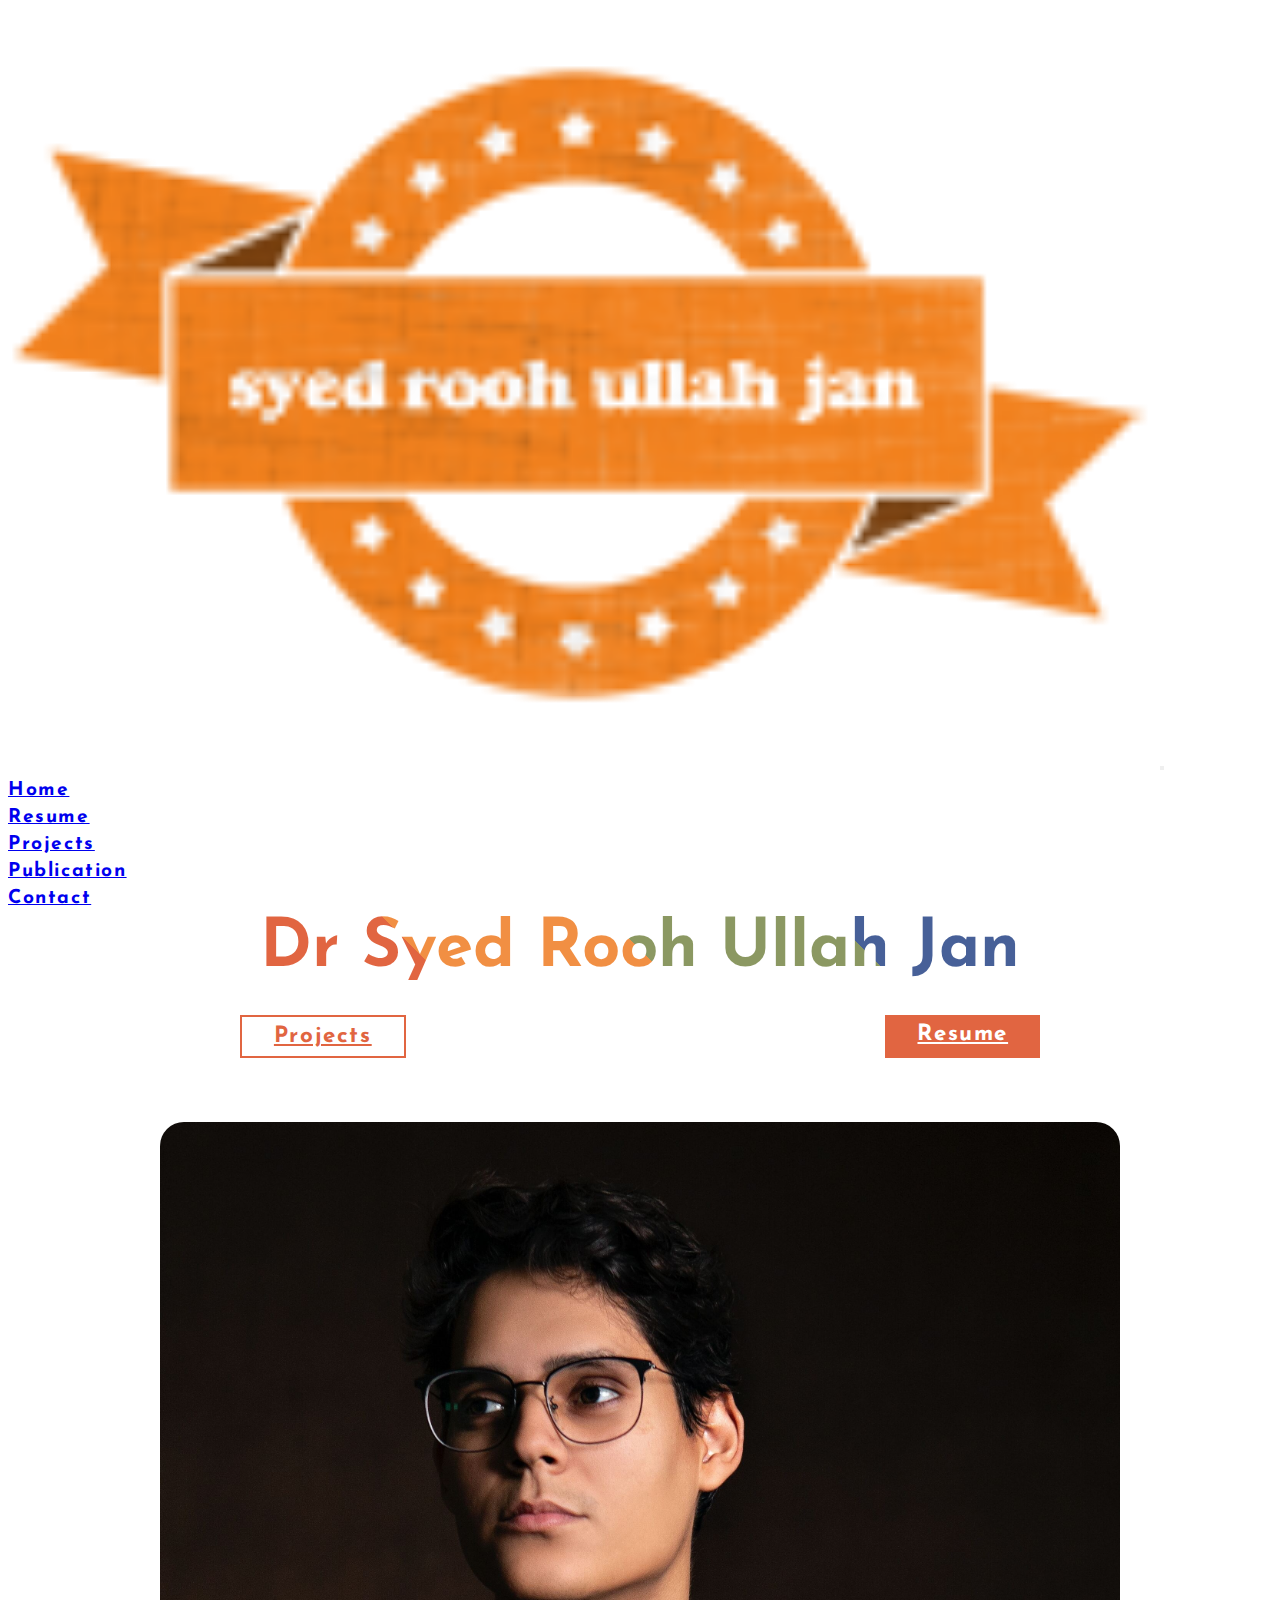
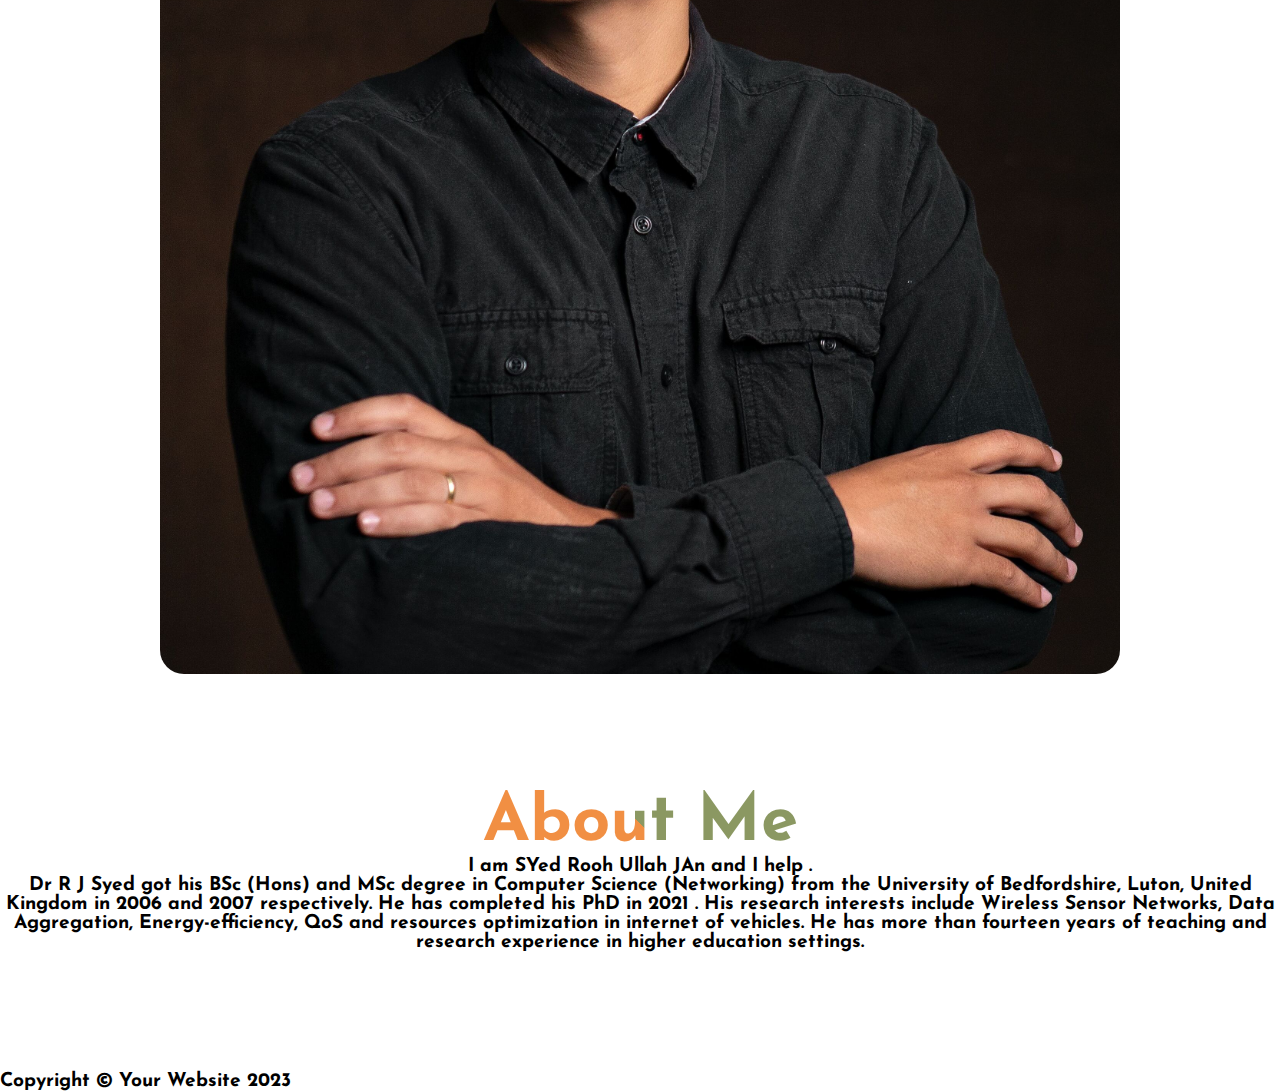
<file: index.html>
<!doctype html>
<html lang="en">

<head>
  <meta charset="utf-8">
  <meta name="viewport" content="width=device-width, initial-scale=1">
  <title>Syed Rooh Ullah Jan</title>
  <link rel="stylesheet" href="./Css/Style.css">

  <!-- icons -->
  <link rel="stylesheet" href="https://cdnjs.cloudflare.com/ajax/libs/font-awesome/6.1.1/css/all.min.css"
    integrity="sha512-KfkfwYDsLkIlwQp6LFnl8zNdLGxu9YAA1QvwINks4PhcElQSvqcyVLLD9aMhXd13uQjoXtEKNosOWaZqXgel0g=="
    crossorigin="anonymous" referrerpolicy="no-referrer" />

  <link href="https://cdn.jsdelivr.net/npm/bootstrap@5.3.0-alpha3/dist/css/bootstrap.min.css" rel="stylesheet"
    integrity="sha384-KK94CHFLLe+nY2dmCWGMq91rCGa5gtU4mk92HdvYe+M/SXH301p5ILy+dN9+nJOZ" crossorigin="anonymous">

<!-- animation -->
  <link rel="stylesheet" href="https://cdnjs.cloudflare.com/ajax/libs/animate.css/4.1.1/animate.min.css" />

</head>

<body>

  <!-- navbar  -->

  <nav class="navbar navbar-expand-lg navbar_css ">
    <div class="container">
      <a class="navbar-brand" href="./index.html"> <img src="./images/logo.png" class="img-fluid brand_css" alt=""></a>
      <button class="navbar-toggler" type="button" data-bs-toggle="collapse" data-bs-target="#navbarSupportedContent"
        aria-controls="navbarSupportedContent" aria-expanded="false" aria-label="Toggle navigation">
        <span class="navbar-toggler-icon"></span>
      </button>
      <div class="collapse navbar-collapse" id="navbarSupportedContent">
        <ul class="navbar-nav ms-auto mb-2 mb-lg-0">
          <li class="nav-item nav_item_css">
            <a class="nav-link active" aria-current="page" href="./index.html">Home</a>
          </li>
          <li class="nav-item nav_item_css">
            <a class="nav-link active" aria-current="page" href="./resume.html">Resume</a>
          </li>
          <li class="nav-item nav_item_css">
            <a class="nav-link active" aria-current="page" href="./Projects.html">Projects</a>
          </li>
          <li class="nav-item nav_item_css">
            <a class="nav-link active" aria-current="page" href="./Publication.html">Publication</a>
          </li>
          <li class="nav-item nav_item_css">
            <a class="nav-link active" aria-current="page" href="./Contact.html">Contact</a>
          </li>

        </ul>

      </div>
    </div>
  </nav>


  <!-- main_body -->


  <div class="container my-5">

    <div class="col-sm-12  col-12 py-5">
      <h1 class="heading_one  animate__animated animate__fadeInRight">
        Dr Syed Rooh Ullah Jan
      </h1>
    </div>

    <div class=" col-sm-12 my-5 buttons_home">
      <a href="./Projects.html" class="btn project_btn"> Projects</a>
      <a href="./resume.html" class="btn resume_btn"> Resume</a>
    </div>

    <div class="col-md-6 col-10 image_home mx-auto">
      <img src="./images/roohullah.jpg" class="image_css img-fluid animate__animated animate__fadeInRight" alt="">
    </div>

  </div>

  <!-- about_section -->

  <div class="container-fluid about_section bg-light">
    <h1 class="heading_one">
      About Me
    </h1>

    <p class="paragraph mb-3">
      I am SYed Rooh Ullah JAn and I help .
    </p>

    <p class="paragraph col-sm-10 mx-auto mb-3">
      Dr R J Syed got his BSc (Hons) and MSc degree in Computer Science (Networking) from the University of Bedfordshire, Luton, 
      United Kingdom in 2006 and 2007 respectively. He has completed his  PhD in 2021 . His research interests include Wireless Sensor Networks,
       Data Aggregation, Energy-efficiency, QoS and resources optimization in internet of vehicles. 
       He has more than fourteen years of teaching and research experience in higher education settings. 
    </p>

    <div class="col-sm-6 col-11 mx-auto social_icons_css">
      <a href="https://scholar.google.com/citations?user=PAAcvNoAAAAJ&hl=en" target="_blank" class="social_link"> <i class="fa-brands fa-google"></i> </a>
      <a href="https://www.linkedin.com/in/dr-syed-jan-2b8283136" target="_blank" class="social_link"> <i
          class="fa-brands fa-linkedin"></i> </a>
      <a href="" class="social_link" target="_blank"> <i class="fa-brands fa-facebook"></i> </a>
      <!-- <a href="" class="social_link"> <i class="fa-brands fa-twitter"></i> </a> -->
      <a href="" class="social_link"> <i class="fa-brands fa-instagram"></i> </a>

    </div>

  </div>










  <!-- footer  -->


  <div class="container-fluid footer_section py-3">
    <div class="container text-center">
      <p class="paragraph mt-4">
        Copyright © Your Website 2023
      </p>
    </div>
  </div>




  <script src="https://cdn.jsdelivr.net/npm/bootstrap@5.3.0-alpha3/dist/js/bootstrap.bundle.min.js"
    integrity="sha384-ENjdO4Dr2bkBIFxQpeoTz1HIcje39Wm4jDKdf19U8gI4ddQ3GYNS7NTKfAdVQSZe"
    crossorigin="anonymous"></script>
</body>

</html>
</file>
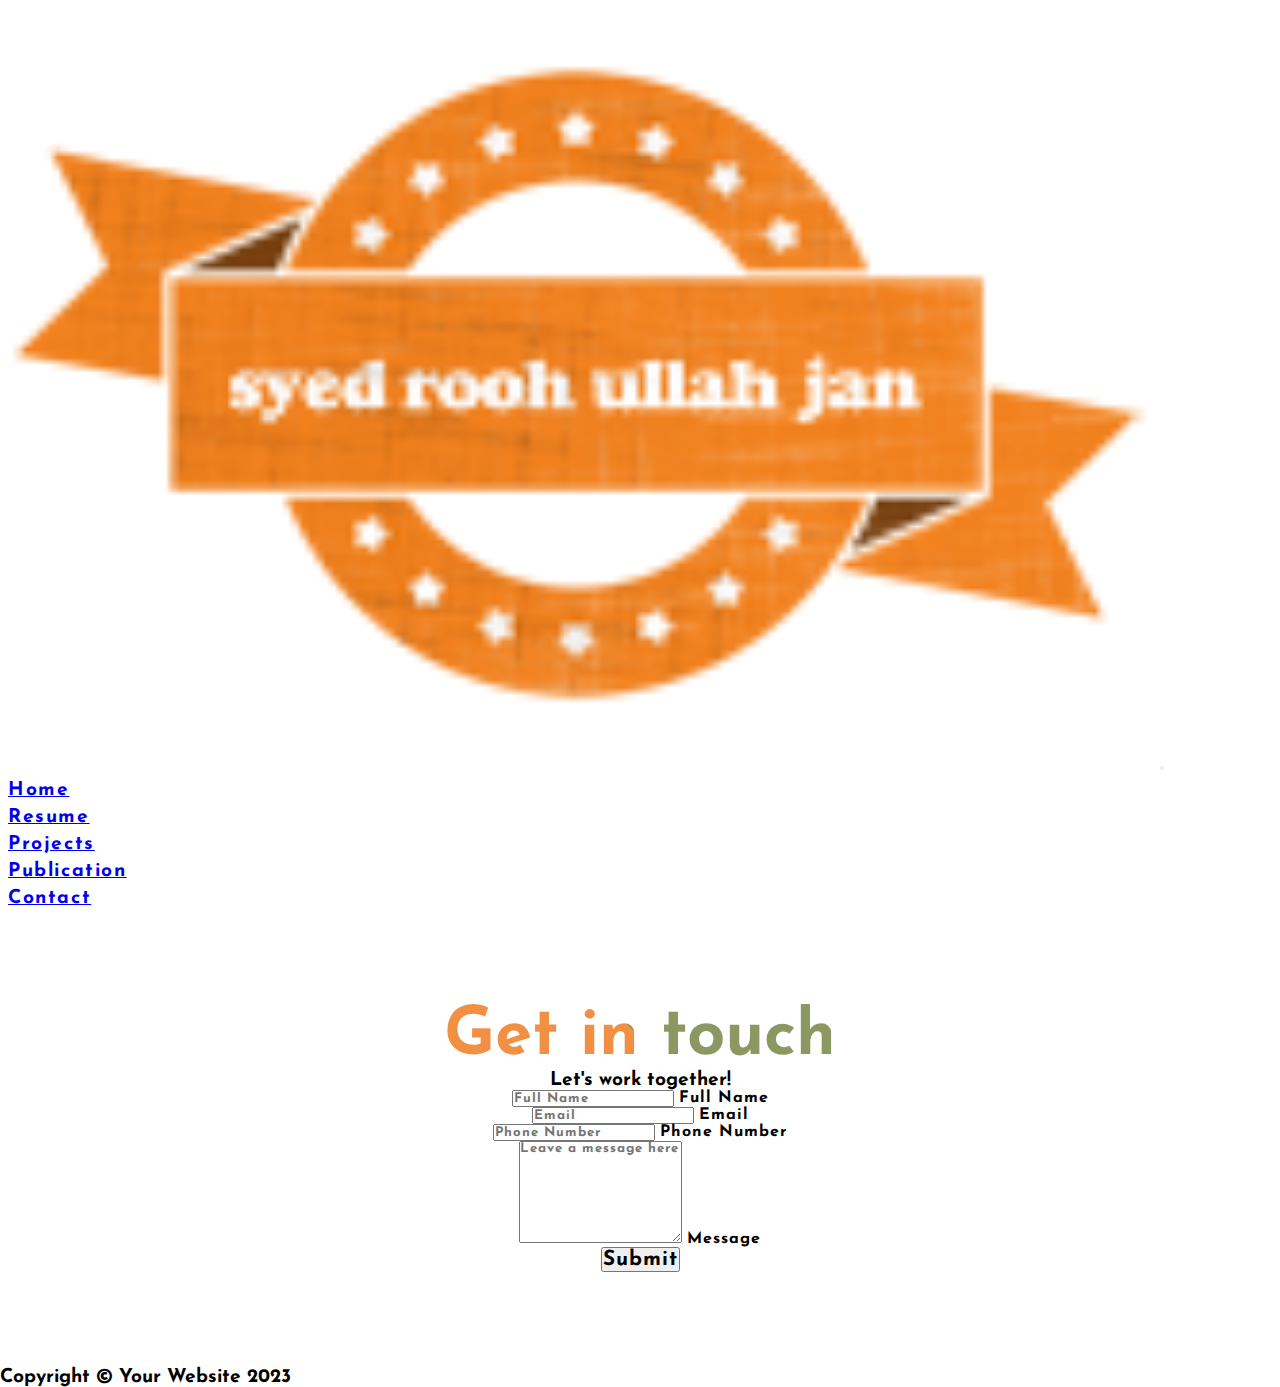
<file: Contact.html>
<!doctype html>
<html lang="en">
  <head>
    <meta charset="utf-8">
    <meta name="viewport" content="width=device-width, initial-scale=1">
    <title>Syed Rooh Ullah Jan</title>

    <link rel="stylesheet" href="./Css/Style.css">
    <link rel="stylesheet" href="./Css/contact.css">

    <!-- icons -->
<link rel="stylesheet" href="https://cdnjs.cloudflare.com/ajax/libs/font-awesome/6.1.1/css/all.min.css" 
integrity="sha512-KfkfwYDsLkIlwQp6LFnl8zNdLGxu9YAA1QvwINks4PhcElQSvqcyVLLD9aMhXd13uQjoXtEKNosOWaZqXgel0g=="
crossorigin="anonymous" referrerpolicy="no-referrer" />

<!-- !-- animation -->

  <link rel="stylesheet" href="https://cdnjs.cloudflare.com/ajax/libs/animate.css/4.1.1/animate.min.css" />


    <link href="https://cdn.jsdelivr.net/npm/bootstrap@5.3.0-alpha3/dist/css/bootstrap.min.css" rel="stylesheet" integrity="sha384-KK94CHFLLe+nY2dmCWGMq91rCGa5gtU4mk92HdvYe+M/SXH301p5ILy+dN9+nJOZ" crossorigin="anonymous">
  </head>
  <body>
   
    <!-- navbar  -->

    <nav class="navbar navbar-expand-lg navbar_css ">
        <div class="container">
          <a class="navbar-brand" href="./index.html"> <img src="./images/logo.png" class="img-fluid brand_css" alt=""></a>
          <button class="navbar-toggler" type="button" data-bs-toggle="collapse" data-bs-target="#navbarSupportedContent"
           aria-controls="navbarSupportedContent" aria-expanded="false" aria-label="Toggle navigation">
            <span class="navbar-toggler-icon"></span>
          </button>
          <div class="collapse navbar-collapse" id="navbarSupportedContent">
            <ul class="navbar-nav ms-auto mb-2 mb-lg-0">
              <li class="nav-item nav_item_css">
                <a class="nav-link active" aria-current="page" href="./index.html">Home</a>
              </li>
              <li class="nav-item nav_item_css">
                <a class="nav-link active" aria-current="page" href="./resume.html">Resume</a>
              </li>
              <li class="nav-item nav_item_css">
                <a class="nav-link active" aria-current="page" href="./Projects.html">Projects</a>
              </li>
              <li class="nav-item nav_item_css">
                <a class="nav-link active" aria-current="page" href="./Publication.html">Publication</a>
              </li>
              <li class="nav-item nav_item_css">
                <a class="nav-link active" aria-current="page" href="./Contact.html">Contact</a>
              </li>
              
            </ul>
            
          </div>
        </div>
      </nav>



<!-- main body-->

<div class="container contact_page bg-light">
  <h1 class="heading_one  animate__animated animate__fadeInRight">
    <i class="fa-solid fa-message"></i>
  </h1>
  <h1 class="heading_one  animate__animated animate__fadeInRight">
    Get in touch
  </h1>

  <p class="paragraph">
    Let's work together!
  </p>


  <!-- form  -->

<div class="col-md-6 col-11 mx-auto">

  <div class="input-group mb-4">
    <span class="input-group-text"><i class="fa-solid fa-user"></i></span>
    <div class="form-floating">
      <input type="text" class="form-control input_css" id="floatingInputGroup1" placeholder="Full Name">
      <label class="label_css" for="floatingInputGroup1">Full Name</label>
    </div>
  </div>

  <div class="input-group mb-4">
    <span class="input-group-text"><i class="fa-solid fa-envelope"></i></span>
    <div class="form-floating">
      <input type="email" class="form-control input_css" id="floatingInputGroup1" placeholder="Email">
      <label  class="label_css" for="floatingInputGroup1">Email</label>
    </div>
  </div>

  <div class="input-group mb-4">
    <span class="input-group-text"><i class="fa-sharp fa-solid fa-phone"></i></span>
    <div class="form-floating">
      <input type="tel" class="form-control input_css" id="floatingInputGroup1" placeholder="Phone Number">
      <label class="label_css"  for="floatingInputGroup1">Phone Number</label>
    </div>
  </div>

  <div class="form-floating mb-4">
    <textarea class="form-control input_css" placeholder="Leave a message here" id="floatingTextarea2"
     style="height: 100px"></textarea>
    <label  class="label_css" for="floatingTextarea2">
      Message 
    </label>
  </div>

  <button class="btn btn_css btn-info col-12">
    Submit
  </button>


  
  </div>



    </div>
    
    
    
<div class="container-fluid footer_section pb-3">
  <div class="container text-center">
  <p class="paragraph mt-4">
    Copyright © Your Website 2023
  </p>
  </div>
  </div>
    
    
    










    <script src="https://cdn.jsdelivr.net/npm/bootstrap@5.3.0-alpha3/dist/js/bootstrap.bundle.min.js" integrity="sha384-ENjdO4Dr2bkBIFxQpeoTz1HIcje39Wm4jDKdf19U8gI4ddQ3GYNS7NTKfAdVQSZe" crossorigin="anonymous"></script>
  </body>
</html>
</file>
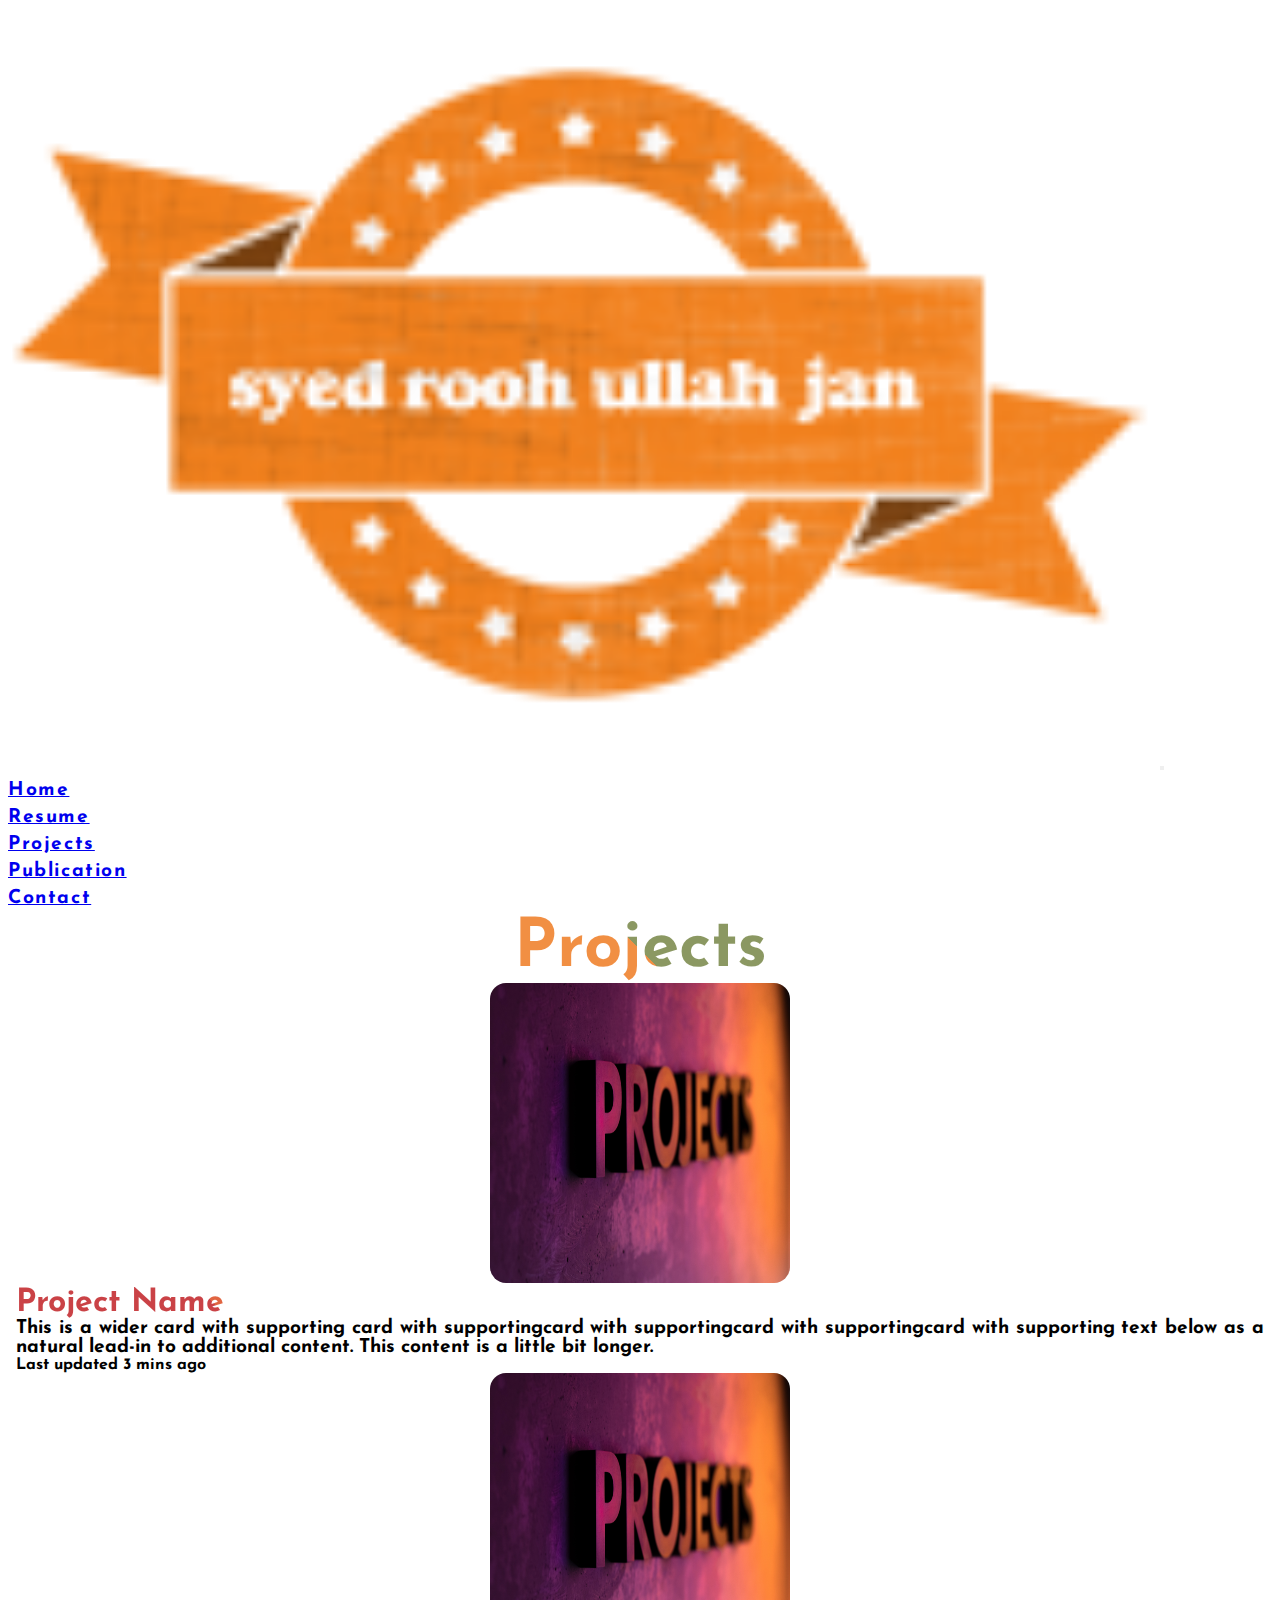
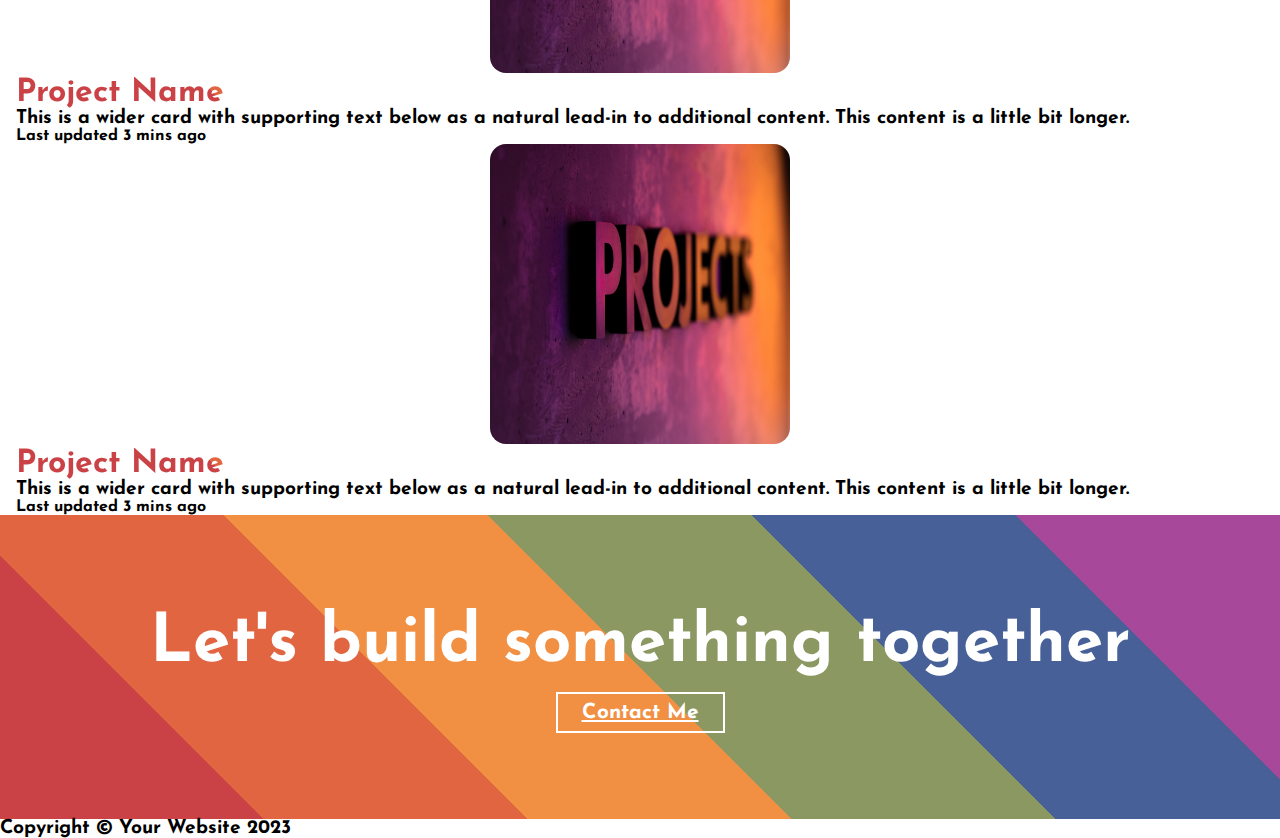
<file: Projects.html>
<!doctype html>
<html lang="en">
  <head>
    <meta charset="utf-8">
    <meta name="viewport" content="width=device-width, initial-scale=1">
    <title>Syed Rooh Ullah Jan</title>

    <!-- css -->
    <link rel="stylesheet" href="./Css/Style.css">
    <link rel="stylesheet" href="./Css/project.css">

    <!-- icons -->
<link rel="stylesheet" href="https://cdnjs.cloudflare.com/ajax/libs/font-awesome/6.1.1/css/all.min.css" 
integrity="sha512-KfkfwYDsLkIlwQp6LFnl8zNdLGxu9YAA1QvwINks4PhcElQSvqcyVLLD9aMhXd13uQjoXtEKNosOWaZqXgel0g=="
crossorigin="anonymous" referrerpolicy="no-referrer" />

<!-- animation -->
<link rel="stylesheet" href="https://cdnjs.cloudflare.com/ajax/libs/animate.css/4.1.1/animate.min.css" />

    <link href="https://cdn.jsdelivr.net/npm/bootstrap@5.3.0-alpha3/dist/css/bootstrap.min.css" rel="stylesheet" integrity="sha384-KK94CHFLLe+nY2dmCWGMq91rCGa5gtU4mk92HdvYe+M/SXH301p5ILy+dN9+nJOZ" crossorigin="anonymous">
  </head>
  <body>
   
    <!-- navbar  -->

    <nav class="navbar navbar-expand-lg navbar_css ">
        <div class="container">
          <a class="navbar-brand" href="./index.html"> <img src="./images/logo.png" class="img-fluid brand_css"  alt=""></a>
          <button class="navbar-toggler" type="button" data-bs-toggle="collapse" data-bs-target="#navbarSupportedContent"
           aria-controls="navbarSupportedContent" aria-expanded="false" aria-label="Toggle navigation">
            <span class="navbar-toggler-icon"></span>
          </button>
          <div class="collapse navbar-collapse" id="navbarSupportedContent">
            <ul class="navbar-nav ms-auto mb-2 mb-lg-0">
              <li class="nav-item nav_item_css">
                <a class="nav-link active" aria-current="page" href="./index.html">Home</a>
              </li>
              <li class="nav-item nav_item_css">
                <a class="nav-link active" aria-current="page" href="./resume.html">Resume</a>
              </li>
              <li class="nav-item nav_item_css">
                <a class="nav-link active" aria-current="page" href="./Projects.html">Projects</a>
              </li>
              <li class="nav-item nav_item_css">
                <a class="nav-link active" aria-current="page" href="./Publication.html">Publication</a>
              </li>
              <li class="nav-item nav_item_css">
                <a class="nav-link active" aria-current="page" href="./Contact.html">Contact</a>
              </li>
              
            </ul>
            
          </div>
        </div>
      </nav>

        <!-- main body -->


        <div class="container my-5 bg-light rounded-4">

<div class="col-sm-12 col-12 pt-5">
  <h1 class="heading_one  animate__animated animate__fadeInRight">
   Projects
  </h1>
</div>

<div class="col-sm-10 mx-auto p-5  bg-light rounded-3">

  <!-- card1 -->

  <div class="card card_css mb-5 col-12 mx-auto  ">
    <div class="row g-0">
      <div class="col-md-4  card_image_parent ">
        <img src="./images/project.jpg" class="img-fluid  card_image" alt="...">
      </div>
      <div class="col-md-8 card_body_css">
        <div class="card-body">
          <h4 class="card-title heading_three"> Project Name </h4>
          <p class="card-text paragraph">This is a wider card with supporting card with supportingcard
             with supportingcard with supportingcard with supporting text below as
              a natural lead-in to additional content. This content is a little bit longer.</p>
          <p class="card-text"><small class="text-muted small_text">Last updated 3 mins ago</small></p>
        </div>
      </div>
    </div>
  </div>

  <!-- card2 -->

  <div class="card card_css mb-5 col-12 mx-auto ">
    <div class="row g-0">
      <div class="col-md-4 card_image_parent">
        <img src="./images/project.jpg" class="img-fluid  card_image my-auto" alt="...">
      </div>
      <div class="col-md-8 card_body_css">
        <div class="card-body">
          <h4 class="card-title heading_three"> Project Name </h4>
          <p class="card-text paragraph">This is a wider card with supporting text below as a natural lead-in to additional content. This content is a little bit longer.</p>
          <p class="card-text"><small class="text-muted small_text">Last updated 3 mins ago</small></p>
        </div>
      </div>
    </div>
  </div>

  <!-- card3 -->

  <div class="card card_css mb-5 col-12 mx-auto ">
    <div class="row g-0">
      <div class="col-md-4 card_image_parent">
        <img src="./images/project.jpg" class="img-fluid  card_image my-auto" alt="...">
      </div>
      <div class="col-md-8 card_body_css">
        <div class="card-body">
          <h4 class="card-title heading_three"> Project Name </h4>
          <p class="card-text paragraph">This is a wider card with supporting text below as a natural lead-in to additional content. This content is a little bit longer.</p>
          <p class="card-text"><small class="text-muted small_text">Last updated 3 mins ago</small></p>
        </div>
      </div>
    </div>
  </div>


</div>

</div>

<!-- card_container ended here -->

<div class="container-fluid project_sec_3">
<div class="container">
  <h1 class="project_heading_sec3">
    Let's build something together
   </h1>

   <a href="./Contact.html" class="btn  project_btn_sec3"> Contact Me </a>
</div>

</div>


<!-- footer  -->


<div class="container-fluid footer_section py-3">
  <div class="container text-center">
  <p class="paragraph mt-4">
    Copyright © Your Website 2023
  </p>
  </div>
  </div>







    <script src="https://cdn.jsdelivr.net/npm/bootstrap@5.3.0-alpha3/dist/js/bootstrap.bundle.min.js" integrity="sha384-ENjdO4Dr2bkBIFxQpeoTz1HIcje39Wm4jDKdf19U8gI4ddQ3GYNS7NTKfAdVQSZe" crossorigin="anonymous"></script>
  </body>
</html>
</file>
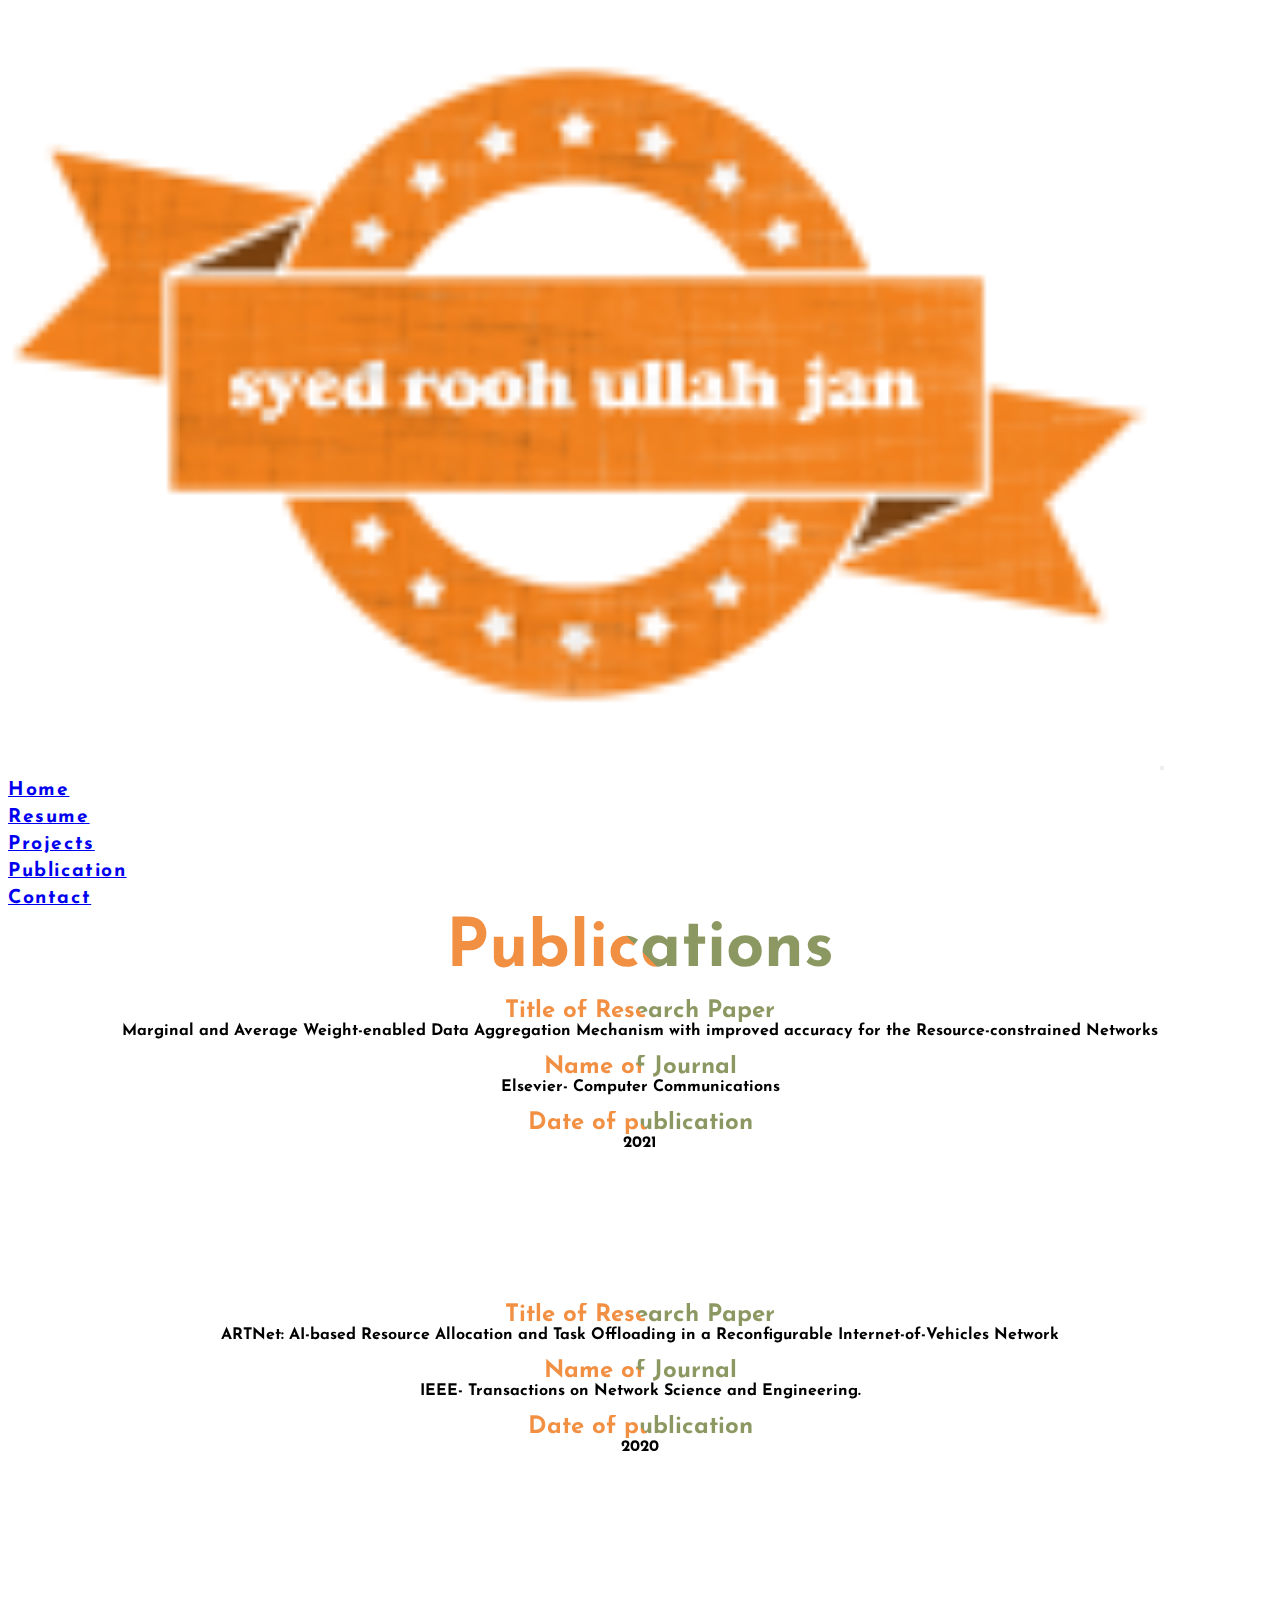
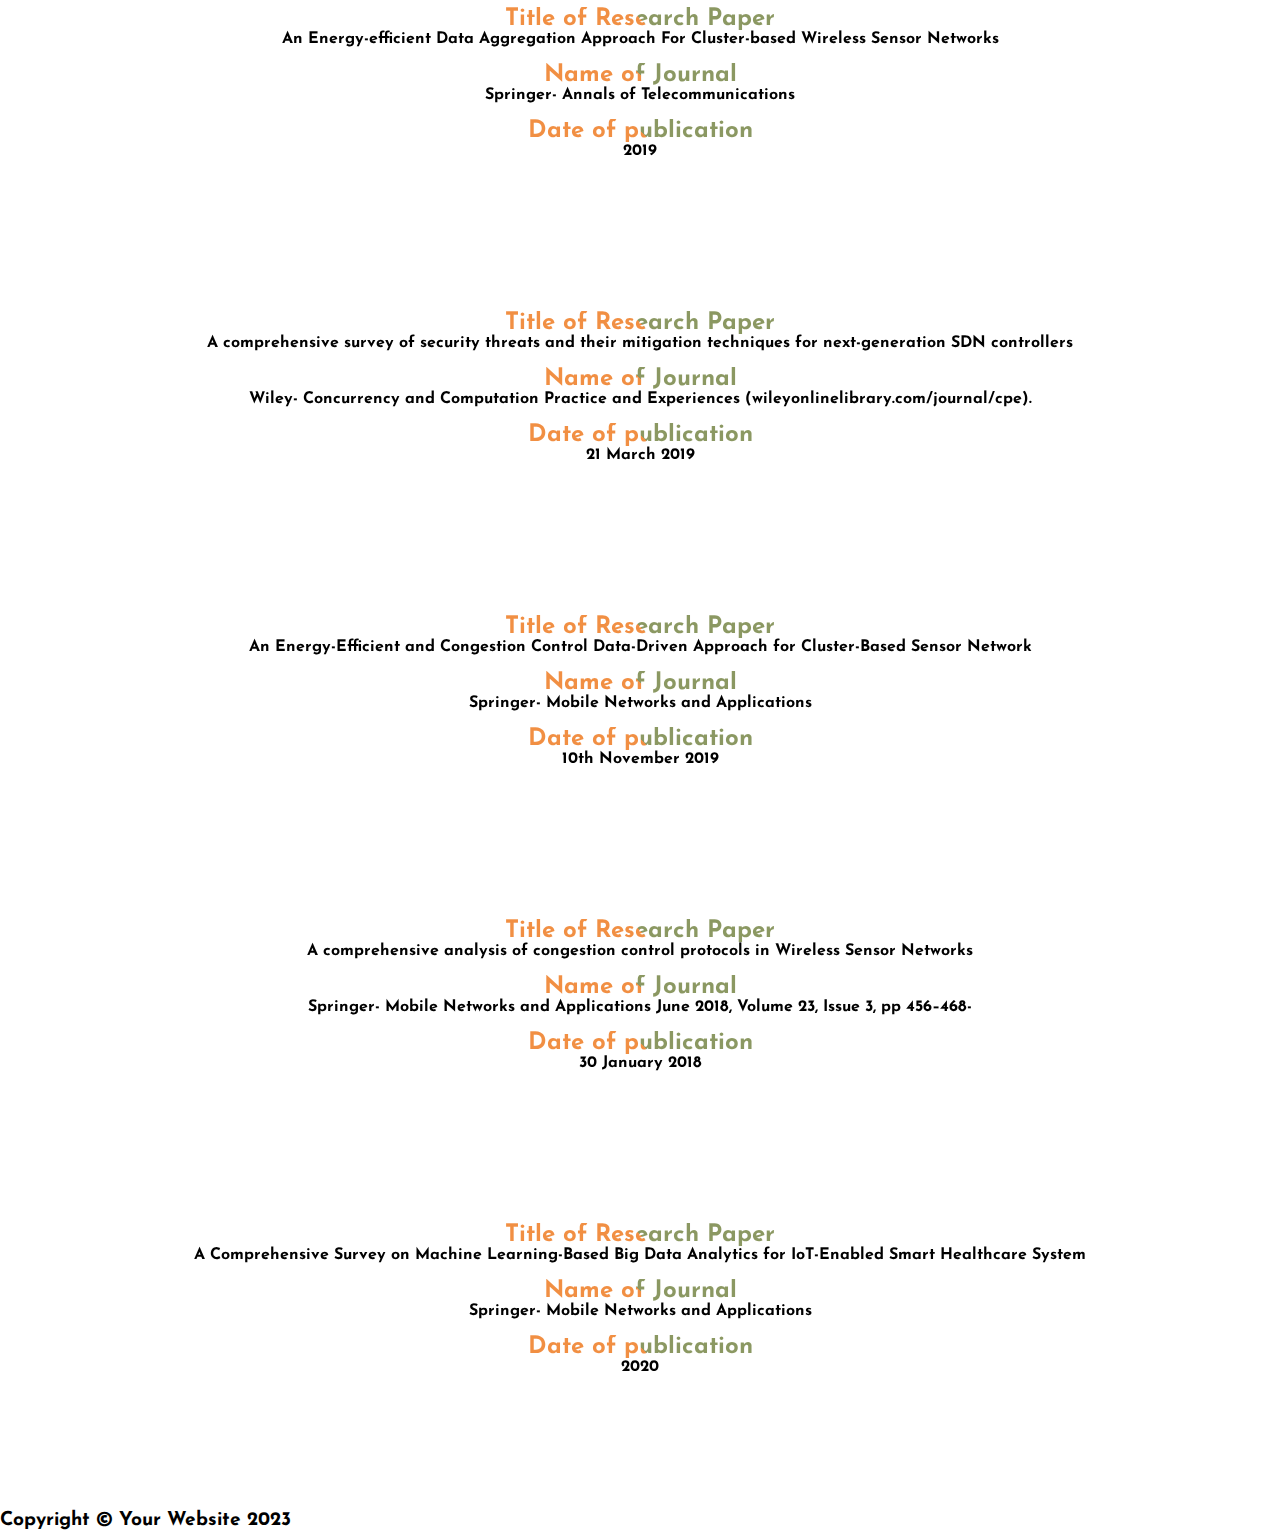
<file: Publication.html>
<!doctype html>
<html lang="en">

<head>
  <meta charset="utf-8">
  <meta name="viewport" content="width=device-width, initial-scale=1">
  <title>Syed Rooh Ullah Jan</title>
  <link rel="stylesheet" href="./Css/Style.css">
  <link rel="stylesheet" href="./Css/publication.css">

  <!-- icons -->
  <link rel="stylesheet" href="https://cdnjs.cloudflare.com/ajax/libs/font-awesome/6.1.1/css/all.min.css"
    integrity="sha512-KfkfwYDsLkIlwQp6LFnl8zNdLGxu9YAA1QvwINks4PhcElQSvqcyVLLD9aMhXd13uQjoXtEKNosOWaZqXgel0g=="
    crossorigin="anonymous" referrerpolicy="no-referrer" />

  <!-- animation -->

  <link rel="stylesheet" href="https://cdnjs.cloudflare.com/ajax/libs/animate.css/4.1.1/animate.min.css" />

  <link href="https://cdn.jsdelivr.net/npm/bootstrap@5.3.0-alpha3/dist/css/bootstrap.min.css" rel="stylesheet"
    integrity="sha384-KK94CHFLLe+nY2dmCWGMq91rCGa5gtU4mk92HdvYe+M/SXH301p5ILy+dN9+nJOZ" crossorigin="anonymous">
</head>

<body>

  <!-- navbar  -->

  <nav class="navbar navbar-expand-lg navbar_css ">
    <div class="container">
      <a class="navbar-brand" href="./index.html"> <img src="./images/logo.png" class="img-fluid brand_css" alt=""></a>
      <button class="navbar-toggler" type="button" data-bs-toggle="collapse" data-bs-target="#navbarSupportedContent"
        aria-controls="navbarSupportedContent" aria-expanded="false" aria-label="Toggle navigation">
        <span class="navbar-toggler-icon"></span>
      </button>
      <div class="collapse navbar-collapse" id="navbarSupportedContent">
        <ul class="navbar-nav ms-auto mb-2 mb-lg-0">
          <li class="nav-item nav_item_css">
            <a class="nav-link active" aria-current="page" href="./index.html">Home</a>
          </li>
          <li class="nav-item nav_item_css">
            <a class="nav-link active" aria-current="page" href="./resume.html">Resume</a>
          </li>
          <li class="nav-item nav_item_css">
            <a class="nav-link active" aria-current="page" href="./Projects.html">Projects</a>
          </li>
          <li class="nav-item nav_item_css">
            <a class="nav-link active" aria-current="page" href="./Publication.html">Publication</a>
          </li>
          <li class="nav-item nav_item_css">
            <a class="nav-link active" aria-current="page" href="./Contact.html">Contact</a>
          </li>

        </ul>

      </div>
    </div>
  </nav>


  <!-- main body  -->

  <div class="container bg-light rounded-4 pb-5 mt-5 ">

    <div class="row">
      <div class="col-sm-12 col-12 py-5">
        <h1 class="heading_one  animate__animated animate__fadeInRight">
          Publications
        </h1>
      </div>
    </div>



    <div class="row g-4">

      <!-- publication 1 -->

      <div class="col-md-6 col-12">

        <div class="flip-card bg-white shadow p-3 rounded-4">
          <div class="flip-card-inner">

            <div class="flip-card-front">
              <h4 class="heading_four">Title of Research Paper</h4>
              <small class="small_text">
                Marginal and Average Weight-enabled Data
                Aggregation Mechanism with improved accuracy
                for the Resource-constrained Networks
              </small>
              <h4 class="heading_four">
                Name of Journal
              </h4>
              <small class="small_text">
                Elsevier-
                Computer Communications
              </small>
              <h4 class="heading_four">
                Date of publication
              </h4>
              <small class="small_text">
                2021
              </small>
            </div>

            <div class="flip-card-back">
              <h4 class="heading_four">
                Principal or co-author
              </h4>
              <small class="small_text">
                Principal
              </small>
              <h4 class="heading_four">
                Impact Factor
              </h4>
              <small class="small_text">
                2.816
              </small>
              <br><br>
              <a href="https://www.sciencedirect.com/science/article/abs/pii/S0140366421001407?dgcid=rss_sd_all"
                download target="_blank" class="btn cv_btn">
                Download <i class="fa-solid fa-download"></i>
              </a>
            </div>

          </div>
        </div>

      </div>

      <!-- publication 2 -->

      <div class="col-md-6 col-12">

        <div class="flip-card  bg-white shadow p-3 rounded-4 ">
          <div class="flip-card-inner">

            <div class="flip-card-front">
              <h4 class="heading_four">Title of Research Paper</h4>
              <small class="small_text">
                ARTNet: AI-based Resource Allocation and Task
                Offloading in a Reconfigurable Internet-of-Vehicles Network
              </small>
              <h4 class="heading_four">
                Name of Journal
              </h4>
              <small class="small_text">
                IEEE-
                Transactions on Network Science and Engineering.

              </small>
              <h4 class="heading_four">
                Date of publication
              </h4>
              <small class="small_text">
                2020
              </small>
            </div>

            <div class="flip-card-back">
              <h4 class="heading_four">
                Principal or co-author
              </h4>
              <small class="small_text">
                co-author
              </small>
              <h4 class="heading_four">
                Impact Factor
              </h4>
              <small class="small_text">
                5.213
              </small>
              <br><br>
              <a href="./publications/02-ARTNet AI-based Resource Allocation and Task.pdf" download target="_blank"
                class="btn cv_btn">
                Download <i class="fa-solid fa-download"></i>
              </a>
            </div>

          </div>
        </div>

      </div>

      <!-- publication 3-->

      <div class="col-md-6 col-12">

        <div class="flip-card bg-white shadow p-3 rounded-4">
          <div class="flip-card-inner">

            <div class="flip-card-front">
              <h4 class="heading_four">Title of Research Paper</h4>
              <small class="small_text">
                An Energy-efficient Data Aggregation Approach
                For Cluster-based Wireless Sensor Networks
              </small>
              <h4 class="heading_four">
                Name of Journal
              </h4>
              <small class="small_text">
                Springer-
                Annals of Telecommunications

              </small>
              <h4 class="heading_four">
                Date of publication
              </h4>
              <small class="small_text">
                2019
              </small>
            </div>

            <div class="flip-card-back">
              <h4 class="heading_four">
                Principal or co-author
              </h4>
              <small class="small_text">
                Principal author
              </small>
              <h4 class="heading_four">
                Impact Factor
              </h4>
              <small class="small_text">
                1.546
              </small>
              <br><br>
              <a href="./publications/03-An energy-efficient data aggregation approach for cluster-based.pdf "
                target="_blank" download class="btn cv_btn">
                Download <i class="fa-solid fa-download"></i>
              </a>
            </div>

          </div>
        </div>

      </div>

      <!-- publication 4 -->

      <div class="col-md-6 col-12">

        <div class="flip-card bg-white shadow p-3 rounded-4 ">
          <div class="flip-card-inner">

            <div class="flip-card-front">
              <h4 class="heading_four">Title of Research Paper</h4>
              <small class="small_text">
                A comprehensive survey of security threats
                and their mitigation techniques for
                next-generation SDN controllers

              </small>
              <h4 class="heading_four">
                Name of Journal
              </h4>
              <small class="small_text">
                Wiley-
                Concurrency and Computation Practice
                and Experiences (wileyonlinelibrary.com/journal/cpe).

              </small>
              <h4 class="heading_four">
                Date of publication
              </h4>
              <small class="small_text">
                21 March 2019
              </small>
            </div>

            <div class="flip-card-back">
              <h4 class="heading_four">
                Principal or co-author
              </h4>
              <small class="small_text">
                co-author
              </small>
              <h4 class="heading_four">
                Impact Factor
              </h4>
              <small class="small_text">
                1.167
              </small>
              <br><br>
              <a href="./publications/04-A comprehensive survey of security threats and their.pdf" download
                target="_blank" class="btn cv_btn">
                Download <i class="fa-solid fa-download"></i>
              </a>
            </div>

          </div>
        </div>

      </div>

      <!-- publication 5 -->

      <div class="col-md-6 col-12">

        <div class="flip-card bg-white shadow p-3 rounded-4">
          <div class="flip-card-inner">

            <div class="flip-card-front">
              <h4 class="heading_four">Title of Research Paper</h4>
              <small class="small_text">
                An Energy-Efficient and Congestion Control
                Data-Driven Approach for Cluster-Based Sensor Network
              </small>
              <h4 class="heading_four">
                Name of Journal
              </h4>
              <small class="small_text">
                Springer-
                Mobile Networks and Applications

              </small>
              <h4 class="heading_four">
                Date of publication
              </h4>
              <small class="small_text">
                10th November 2019
              </small>
            </div>

            <div class="flip-card-back">
              <h4 class="heading_four">
                Principal or co-author
              </h4>
              <small class="small_text">
                Principal author
              </small>
              <h4 class="heading_four">
                Impact Factor
              </h4>
              <small class="small_text">
                2.39
              </small>
              <br><br>
              <a href="./publications/05-An Energy-Efficient and Congestion Control Data-Driven Approach.pdf " download
                target="_blank" class="btn cv_btn">
                Download <i class="fa-solid fa-download"></i>
              </a>
            </div>

          </div>
        </div>

      </div>

      <!-- publication 6 -->
      <div class="col-md-6 col-12">

        <div class="flip-card bg-white shadow p-3 rounded-4 ">
          <div class="flip-card-inner">

            <div class="flip-card-front">
              <h4 class="heading_four">Title of Research Paper</h4>
              <small class="small_text">
                A comprehensive analysis of congestion control
                protocols in Wireless Sensor Networks
              </small>
              <h4 class="heading_four">
                Name of Journal
              </h4>
              <small class="small_text">
                Springer-
                Mobile Networks and Applications June 2018, Volume 23, Issue 3, pp 456–468-

              </small>
              <h4 class="heading_four">
                Date of publication
              </h4>
              <small class="small_text">
                30 January 2018
              </small>
            </div>

            <div class="flip-card-back">
              <h4 class="heading_four">
                Principal or co-author
              </h4>
              <small class="small_text">
                corresponding author
              </small>
              <h4 class="heading_four">
                Impact Factor
              </h4>
              <small class="small_text">
                3.49
              </small>
              <br><br>
              <a href="./publications/06-A Comprehensive Analysis of Congestion Control Protocols in Wireless.pdf"
                target="_blank" download class="btn cv_btn">
                Download <i class="fa-solid fa-download"></i>
              </a>
            </div>

          </div>
        </div>

      </div>

      <!-- publication 7 -->
      <div class="col-md-6 col-12">

        <div class="flip-card bg-white shadow p-3 rounded-4 ">
          <div class="flip-card-inner">

            <div class="flip-card-front">
              <h4 class="heading_four">Title of Research Paper</h4>
              <small class="small_text">
                A Comprehensive Survey on Machine Learning-Based Big
                Data Analytics for IoT-Enabled Smart Healthcare System
              </small>
              <h4 class="heading_four">
                Name of Journal
              </h4>
              <small class="small_text">
                Springer-
                Mobile Networks and Applications

              </small>
              <h4 class="heading_four">
                Date of publication
              </h4>
              <small class="small_text">
                2020
              </small>
            </div>

            <div class="flip-card-back">
              <h4 class="heading_four">
                Principal or co-author
              </h4>
              <small class="small_text">
                co-author
              </small>
              <h4 class="heading_four">
                Impact Factor
              </h4>
              <small class="small_text">
                3.49
              </small>
              <br><br>
              <a href="./publications/07-A Comprehensive Survey on Machine Learning-Based Big Data.pdf" target="_blank"
                download class="btn cv_btn">
                Download <i class="fa-solid fa-download"></i>
              </a>
            </div>

          </div>
        </div>

      </div>

    </div>


  </div>

  <!-- footer section  -->



  <div class="container-fluid footer_section py-3">
    <div class="container text-center">
      <p class="paragraph mt-4">
        Copyright © Your Website 2023
      </p>
    </div>
  </div>





  <script src="https://cdn.jsdelivr.net/npm/bootstrap@5.3.0-alpha3/dist/js/bootstrap.bundle.min.js"
    integrity="sha384-ENjdO4Dr2bkBIFxQpeoTz1HIcje39Wm4jDKdf19U8gI4ddQ3GYNS7NTKfAdVQSZe"
    crossorigin="anonymous"></script>
</body>

</html>
</file>
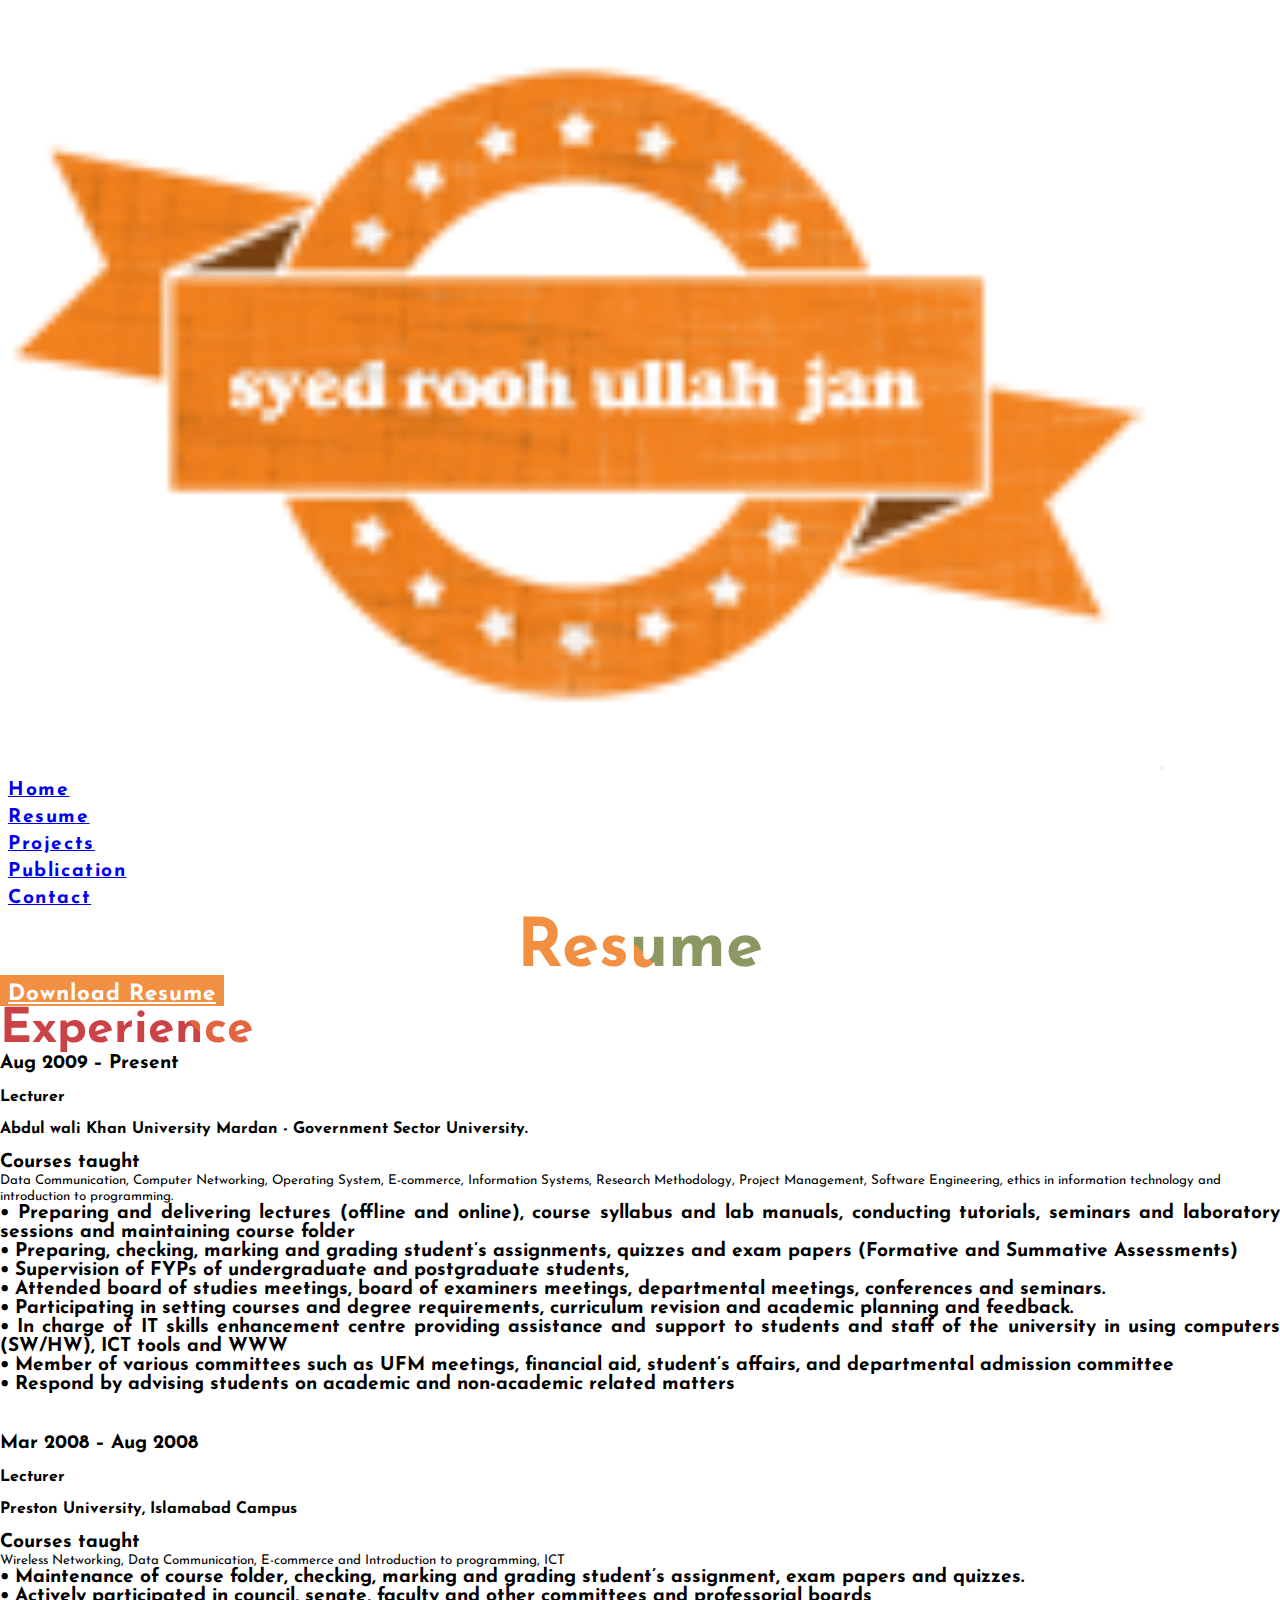
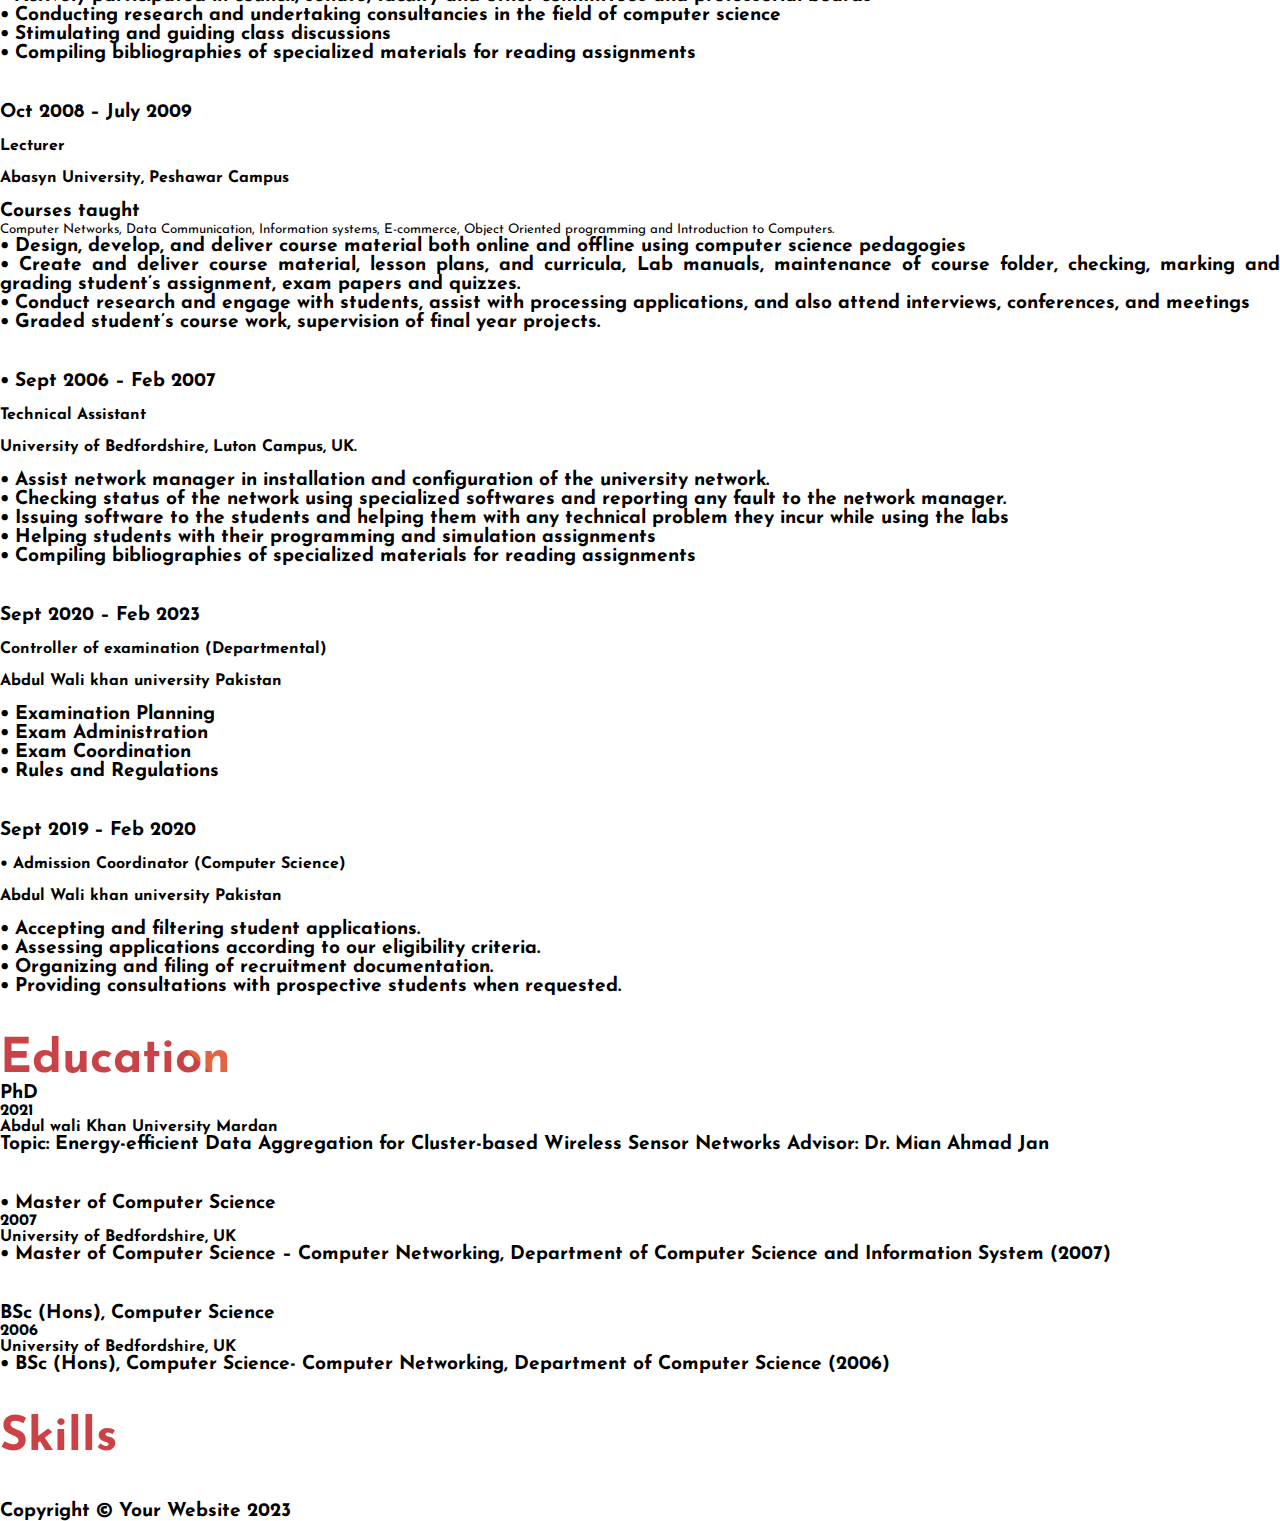
<file: resume.html>
<!doctype html>
<html lang="en">

<head>
  <meta charset="utf-8">
  <meta name="viewport" content="width=device-width, initial-scale=1">
  <title>Syed Rooh Ullah Jan</title>
  <link rel="stylesheet" href="./Css/Style.css">

  <!-- icons -->
  <link rel="stylesheet" href="https://cdnjs.cloudflare.com/ajax/libs/font-awesome/6.1.1/css/all.min.css"
    integrity="sha512-KfkfwYDsLkIlwQp6LFnl8zNdLGxu9YAA1QvwINks4PhcElQSvqcyVLLD9aMhXd13uQjoXtEKNosOWaZqXgel0g=="
    crossorigin="anonymous" referrerpolicy="no-referrer" />
<!-- animation -->
<link rel="stylesheet" href="https://cdnjs.cloudflare.com/ajax/libs/animate.css/4.1.1/animate.min.css" />

  <link href="https://cdn.jsdelivr.net/npm/bootstrap@5.3.0-alpha3/dist/css/bootstrap.min.css" rel="stylesheet"
    integrity="sha384-KK94CHFLLe+nY2dmCWGMq91rCGa5gtU4mk92HdvYe+M/SXH301p5ILy+dN9+nJOZ" crossorigin="anonymous">
</head>

<body>

  <!-- navbar  -->

  <nav class="navbar navbar-expand-lg navbar_css ">
    <div class="container">
      <a class="navbar-brand" href="./index.html"> <img src="./images/logo.png" class="img-fluid brand_css" alt=""></a>
      <button class="navbar-toggler" type="button" data-bs-toggle="collapse" data-bs-target="#navbarSupportedContent"
        aria-controls="navbarSupportedContent" aria-expanded="false" aria-label="Toggle navigation">
        <span class="navbar-toggler-icon"></span>
      </button>
      <div class="collapse navbar-collapse" id="navbarSupportedContent">
        <ul class="navbar-nav ms-auto mb-2 mb-lg-0">
          <li class="nav-item nav_item_css">
            <a class="nav-link active" aria-current="page" href="./index.html">Home</a>
          </li>
          <li class="nav-item nav_item_css">
            <a class="nav-link active" aria-current="page" href="./resume.html">Resume</a>
          </li>
          <li class="nav-item nav_item_css">
            <a class="nav-link active" aria-current="page" href="./Projects.html">Projects</a>
          </li>
          <li class="nav-item nav_item_css">
            <a class="nav-link active" aria-current="page" href="./Publication.html">Publication</a>
          </li>
          <li class="nav-item nav_item_css">
            <a class="nav-link active" aria-current="page" href="./Contact.html">Contact</a>
          </li>

        </ul>

      </div>
    </div>
  </nav>



  <!-- main_body -->

  <div class="container mt-5 bg-light cv_section">
    <div class="row">
      <div class="col-sm-12 col-12 py-5">
        <h1 class="heading_one animate__animated animate__fadeInRight">
          Resume
        </h1>
      </div>
    </div>

    <!-- cv-button -->

    <div class="row mb-5">
      <div class="col-sm-9 mx-auto  text-center">
        <a href="./images/cv.pdf" download target="_blank" class="btn cv_btn col-sm-6 col-10 ">
          Download Resume <i class="fa-solid fa-download"></i>
        </a>
      </div>
    </div>

    <!-- Experieces -->

    <div class="row py-5">

      <div class="col-sm-12 pb-5 text-center">
        <h2 class="heading_two"> Experience <i class="fa-solid fa-chalkboard-user"></i> </h2>
      </div>

      <!-- experience_one  -->

      <div class="col-10  bg-white p-5 mx-auto shadow experience ">
        <div class="row">
          <div class="col-md-3 p-3 bg-light rounded-3 text-center">
            <p class="paragraph">
              Aug 2009 – Present
            </p>
            <br>
            <small class="small_text"> Lecturer </small> <br> <br>
            <small class="small_text"> Abdul wali Khan University Mardan - Government Sector University. </small>
            <br> <br>
            <p class="paragraph">
              Courses taught
            </p>
            
            <small>
               Data Communication, Computer Networking, Operating System, E-commerce, Information Systems,
              Research Methodology, Project Management,
              Software Engineering, ethics in information technology and introduction to programming.
            </small>

          </div>
          <div class="col-md-9  p-3">
            <p class="paragraph exp_text">
              • Preparing and delivering lectures (offline and online), course syllabus and lab manuals, conducting
              tutorials, seminars and laboratory sessions and maintaining course folder <br>
              • Preparing, checking, marking and grading student’s assignments, quizzes and exam papers (Formative and
              Summative Assessments) <br>
              • Supervision of FYPs of undergraduate and postgraduate students, <br>
              • Attended board of studies meetings, board of examiners meetings, departmental meetings, conferences and
              seminars. <br>
              • Participating in setting courses and degree requirements, curriculum revision and academic planning and
              feedback. <br>
              • In charge of IT skills enhancement centre providing assistance and support to students and staff of the
              university in using computers (SW/HW), ICT tools and WWW <br>
              • Member of various committees such as UFM meetings, financial aid, student’s affairs, and departmental
              admission committee <br>
              • Respond by advising students on academic and non-academic related matters <br>


            </p>
          </div>
        </div>

      </div>

      <!-- experience_two  -->

      <div class="col-10  bg-white p-5 mx-auto shadow experience ">
        <div class="row">
          <div class="col-md-3 p-3 bg-light rounded-3 text-center">
            <p class="paragraph">
              	Mar 2008 – Aug 2008     
            </p>
            <br>
            <small class="small_text"> Lecturer </small> <br> <br>
            <small class="small_text"> Preston University, Islamabad Campus </small>
            <br> <br>
            <p class="paragraph">
              Courses taught
            </p>
            
            <small>
               Wireless Networking, Data Communication, E-commerce and Introduction to programming, ICT
            </small>

          </div>
          <div class="col-md-9  p-3">
            <p class="paragraph exp_text">
              •	Maintenance of course folder, checking, marking and grading student’s assignment, exam papers and quizzes.
              <br>
              •	Actively participated in council, senate, faculty and other committees and professorial boards
              <br>
              •	Conducting research and undertaking consultancies in the field of computer science
              <br>
              •	Stimulating and guiding class discussions
              <br>
              •	Compiling bibliographies of specialized materials for reading assignments
              <br>
            </p>
          </div>
        </div>

      </div>

       <!-- experience_three -->

       <div class="col-10  bg-white p-5 mx-auto shadow experience ">
        <div class="row">
          <div class="col-md-3 p-3 bg-light rounded-3 text-center">
            <p class="paragraph">
              	Oct 2008 – July 2009        
            </p>
            <br>
            <small class="small_text"> Lecturer </small> <br> <br>
            <small class="small_text"> Abasyn University, Peshawar Campus </small>
            <br> <br>
            <p class="paragraph">
              Courses taught
            </p>
            
            <small>
              Computer Networks, Data Communication, Information systems, E-commerce,
               Object Oriented programming and Introduction to Computers.
            </small>

          </div>
          <div class="col-md-9  p-3">
            <p class="paragraph exp_text">
              •	Design, develop, and deliver course material both online and offline using computer science pedagogies
              <br>
              •	Create and deliver course material, lesson plans, and curricula, 
              Lab manuals, maintenance    of course folder, checking, marking and grading 
              student’s assignment, exam papers and quizzes.
              <br>
              •	Conduct research and engage with students, assist with processing applications,
               and also attend interviews, conferences, and meetings
              <br>
              •	Graded student’s course work, supervision of final year projects.
              <br>
             
            </p>
          </div>
        </div>

      </div>

       <!-- experience_four  -->

       <div class="col-10  bg-white p-5 mx-auto shadow experience ">
        <div class="row">
          <div class="col-md-3 p-3 bg-light rounded-3 text-center">
            <p class="paragraph">
              •	Sept 2006 – Feb 2007         
            </p>
            <br>
            <small class="small_text"> Technical Assistant </small> <br> <br>
            <small class="small_text">  University of Bedfordshire, Luton Campus, UK.</small>
            <br> <br>
            <!-- <p class="paragraph">
              Courses taught
            </p> -->
            
            <!-- <small>
              : Wireless Networking, Data Communication, E-commerce and Introduction to programming, ICT
            </small> -->

          </div>
          <div class="col-md-9  p-3">
            <p class="paragraph exp_text">
              •	Assist network manager in installation and configuration of the university network.
              <br>
              •	Checking status of the network using specialized softwares and reporting any fault to the network manager.
              <br>
              •	Issuing software to the students and helping them with any technical problem they incur while using the labs
              <br>
              •	Helping students with their programming and simulation assignments
              <br>
              •	Compiling bibliographies of specialized materials for reading assignments
              <br>
            </p>
          </div>
        </div>

      </div>

       <!-- experience_five  -->

       <div class="col-10  bg-white p-5 mx-auto shadow experience ">
        <div class="row">
          <div class="col-md-3 p-3 bg-light rounded-3 text-center">
            <p class="paragraph">
              	Sept 2020 – Feb 2023    
            </p>
            <br>
            <small class="small_text"> Controller of examination (Departmental) </small> <br> <br>
            <small class="small_text">Abdul Wali khan university Pakistan  </small>
            <br> <br>
            <!-- <p class="paragraph">
              Courses taught
            </p> -->
            
            <!-- <small>
              : Wireless Networking, Data Communication, E-commerce and Introduction to programming, ICT
            </small> -->

          </div>
          <div class="col-md-9  p-3">
            <p class="paragraph exp_text">
              •	Examination Planning
              <br>
              •	Exam Administration
              <br>
              •	Exam Coordination
              <br>
              •	Rules and Regulations
              <br>
              
            </p>
          </div>
        </div>

      </div>

      <!-- experience_six  -->

      <div class="col-10  bg-white p-5 mx-auto shadow experience ">
        <div class="row">
          <div class="col-md-3 p-3 bg-light rounded-3 text-center">
            <p class="paragraph">
              	Sept 2019 – Feb 2020    
            </p>
            <br>
            <small class="small_text"> •	Admission Coordinator (Computer Science) </small> <br> <br>
            <small class="small_text">Abdul Wali khan university Pakistan  </small>
            <br> <br>
            <!-- <p class="paragraph">
              Courses taught
            </p> -->
            
            <!-- <small>
              : Wireless Networking, Data Communication, E-commerce and Introduction to programming, ICT
            </small> -->

          </div>
          <div class="col-md-9  p-3">
            <p class="paragraph exp_text">
              •	Accepting and filtering student applications.
              <br>
              •	Assessing applications according to our eligibility criteria.
              <br>
              •	Organizing and filing of recruitment documentation.
              <br>
              •	Providing consultations with prospective students when requested.
              <br>
              
            </p>
          </div>
        </div>

      </div>
     

      <div>

      </div>


    </div>

    <!-- education -->

    <div class="row py-5">

      <div class="col-sm-12 pb-5 text-center">
        <h2 class="heading_two"> Education <i class="fa-solid fa-graduation-cap"></i> </h2>
      </div>

      <!-- education_one  -->

      <div class="col-10  bg-white p-5 mx-auto shadow experience ">
        <div class="row">
          <div class="col-md-3 p-3 bg-light rounded-3 text-center">
            <p class="paragraph">
              PhD
            </p>
            <small class="small_text"> 2021 </small> <br>
            <small class="small_text"> Abdul wali Khan University Mardan </small>

          </div>
          <div class="col-md-9  p-3">
            <p class="paragraph exp_text">
              Topic: Energy-efficient Data Aggregation for Cluster-based Wireless Sensor Networks
              Advisor: Dr. Mian Ahmad Jan

            </p>
          </div>
        </div>

      </div>

      <!-- education_two  -->

      <div class="col-10 bg-white p-5 mx-auto shadow experience ">
        <div class="row">
          <div class="col-md-3 p-3 bg-light rounded-3 text-center">
            <p class="paragraph ">
              • Master of Computer Science
            </p>
            <small class="small_text"> 2007 </small> <br>
            <small class="small_text"> University of Bedfordshire, UK </small>

          </div>
          <div class="col-md-9  p-3">
            <p class="paragraph exp_text">
              • Master of Computer Science – Computer Networking,
              Department of Computer Science and Information System (2007)
            </p>
          </div>
        </div>
      </div>

      <!-- education_threes  -->

      <div class="col-10 bg-white p-5 mx-auto shadow experience ">
        <div class="row">
          <div class="col-md-3 p-3 bg-light rounded-3 text-center">
            <p class="paragraph ">
              BSc (Hons), Computer Science
            </p>
            <small class="small_text"> 2006 </small> <br>
            <small class="small_text"> University of Bedfordshire, UK </small>

          </div>
          <div class="col-md-9  p-3">
            <p class="paragraph exp_text">
              • BSc (Hons), Computer Science- Computer Networking,
              Department of Computer Science (2006)
            </p>
          </div>
        </div>
      </div>

      <div>

      </div>


    </div>

    <!-- skills  -->

    <div class="row py-5">

      <div class="col-sm-12 pb-5 text-center">
        <h2 class="heading_two"> Skills <i class="fa-solid fa-code"></i> </h2>
      </div>

      <div class="col-10 bg-white p-5 mx-auto shadow experience ">
        <div class="row  g-4">

          <div class="col-md-3 col-6">
            <div class="p-3 rounded-2 text-center bg-light" title="html">
              <i class="fa-brands fa-html5 skills_icons"></i>
            </div>
          </div>
          <div class="col-md-3 col-6">
            <div class="p-3 rounded-2 text-center  bg-light" title="css">
              <i class="fa-brands fa-css3 skills_icons"></i>
            </div>
          </div>
          <div class="col-md-3 col-6">
            <div class="p-3 rounded-2 text-center  bg-light" title="bootstrap">
              <i class="fa-brands fa-bootstrap skills_icons"></i>
            </div>
          </div>
          <div class="col-md-3 col-6">
            <div class="p-3 rounded-2 text-center bg-light" title="javascript">
              <i class="fa-brands fa-js skills_icons"></i>
            </div>
          </div>
          <div class="col-md-3 col-6">
            <div class="p-3 rounded-2 text-center bg-light" title="react native">
              <i class="fa-brands fa-react skills_icons"></i>
            </div>
          </div>


        </div>
      </div>
    </div>



  </div>

  <!-- footer_section -->




  <div class="container-fluid footer_section py-3">
    <div class="container text-center">
      <p class="paragraph mt-4">
        Copyright © Your Website 2023
      </p>
    </div>
  </div>



  <script src="https://cdn.jsdelivr.net/npm/bootstrap@5.3.0-alpha3/dist/js/bootstrap.bundle.min.js"
    integrity="sha384-ENjdO4Dr2bkBIFxQpeoTz1HIcje39Wm4jDKdf19U8gI4ddQ3GYNS7NTKfAdVQSZe"
    crossorigin="anonymous"></script>
</body>

</html>
</file>
<file: Css/Style.css>
@import url('https://fonts.googleapis.com/css2?family=Josefin+Sans:wght@200;300&display=swap');
  @import url('https://fonts.googleapis.com/css2?family=Anek+Telugu:wght@100&family=Oswald:wght@200&family=Roboto+Condensed:wght@300&family=Titillium+Web:wght@200&family=Updock&display=swap');

  *{
  
  padding: 0;
  margin: 0;
  /* font-family: 'Titillium Web', sans-serif; */
  font-family: 'Josefin Sans', sans-serif;
  }
  
  .navbar_css{
    font-size: 1.2rem;
    font-weight: bold;
    letter-spacing: .1rem;
    /* background-color: rgb(251, 254, 255); */
    
  }

  .brand_css{
    width: 90%;
  }

  .nav_item_css{
    margin: 0.5rem;
  }

  .heading_one{
    font-size: 4.2rem;
    text-align: center;
    font-weight: 900;
    /* background: -webkit-linear-gradient(#5eca67, #F5CBA7);
    -webkit-background-clip: text;
    -webkit-text-fill-color: transparent; */
    background-image: linear-gradient(
      45deg,
      #CA4246 16.666%, 
      #E16541 16.666%, 
      #E16541 33.333%, 
      #F18F43 33.333%, 
      #F18F43 50%, 
      #8B9862 50%, 
      #8B9862 66.666%, 
      #476098 66.666%, 
      #476098 83.333%, 
      #A7489B 83.333%);
background-size: 100%;
background-repeat: repeat;
-webkit-background-clip: text;
-webkit-text-fill-color: transparent; 
  animation: rainbow-text-simple-animation-rev 0.75s ease forwards;
}
.heading_one:hover{
  animation: rainbow-text-simple-animation 0.5s ease-in forwards;
}

.heading_two{
  font-size: 3rem;
    font-weight: 900;
    background-image: linear-gradient(
      45deg,
      #CA4246 16.666%, 
      #E16541 16.666%, 
      #E16541 33.333%, 
      #F18F43 33.333%, 
      #F18F43 50%, 
      #8B9862 50%, 
      #8B9862 66.666%, 
      #476098 66.666%, 
      #476098 83.333%, 
      #A7489B 83.333%);
background-size: 100%;
background-repeat: repeat;
-webkit-background-clip: text;
-webkit-text-fill-color: transparent; 
  animation: rainbow-text-simple-animation-rev 0.75s ease forwards;
}

.heading_two:hover{
  animation: rainbow-text-simple-animation 0.5s ease-in forwards;
}

.heading_three{
  font-size: 2rem;
  font-weight: 900;
  background-image: linear-gradient(
    45deg,
    #CA4246 16.666%, 
    #E16541 16.666%, 
    #E16541 33.333%, 
    #F18F43 33.333%, 
    #F18F43 50%, 
    #8B9862 50%, 
    #8B9862 66.666%, 
    #476098 66.666%, 
    #476098 83.333%, 
    #A7489B 83.333%);
background-size: 100%;
background-repeat: repeat;
-webkit-background-clip: text;
-webkit-text-fill-color: transparent; 
animation: rainbow-text-simple-animation-rev 0.75s ease forwards;
}

.heading_three:hover{
  animation: rainbow-text-simple-animation 0.5s ease-in forwards;
}

.heading_four{
  font-size: 1.5rem;
  margin-top: 1rem !important;
  font-weight: 900;
  background-image: linear-gradient(
    45deg,
    #CA4246 16.666%, 
    #E16541 16.666%, 
    #E16541 33.333%, 
    #F18F43 33.333%, 
    #F18F43 50%, 
    #8B9862 50%, 
    #8B9862 66.666%, 
    #476098 66.666%, 
    #476098 83.333%, 
    #A7489B 83.333%);
background-size: 100%;
background-repeat: repeat;
-webkit-background-clip: text;
-webkit-text-fill-color: transparent; 
animation: rainbow-text-simple-animation-rev 0.75s ease forwards;
}

.heading_four:hover{
  animation: rainbow-text-simple-animation 0.5s ease-in forwards;
}


.small_text{
  font-size: 1rem;
  font-weight: bold;

}

  /* text_animation */
@keyframes rainbow-text-simple-animation-rev {
  0% {
      background-size: 650%;
  }
  40% {
      background-size: 650%;
  }
  100% {
      background-size: 100%;
  }
}



  .buttons_home{
    display: flex;
    justify-content: space-around;
    margin: 2rem 0;
  }

  .resume_btn{
    font-size: 1.4rem !important;
    padding: .5rem 2rem !important;
    letter-spacing: .1rem !important;
    font-weight: bold !important;
    background-color: #E16541 !important ;
    color: white !important;
  }
  .resume_btn:hover{
    color: #E16541!important;
    background-color: white!important ;
    border: 2px solid #E16541 !important;
  }

  .project_btn{
    font-size: 1.4rem !important;
    padding: .5rem 2rem !important;
    letter-spacing: .1rem !important;
    font-weight: bold !important;
    color: #E16541 !important;
    background-color: white!important ;
    border: 2px solid #E16541 !important;
    
  }
.project_btn:hover{
  background-color: #E16541 !important ;
    color: white !important;
}

.image_home{
  text-align: center;
  
}
.image_css{
  width: 75%;
  border-radius: 1.5rem;
  margin: 2rem 0;
}

.about_section{
padding: 5rem 0;
text-align: center;
}

.paragraph{
font-size: 1.2rem;
font-weight: bold;
margin-bottom: 0;
}
  
.social_icons_css{
  display: flex;
  margin-top: 2.5rem  !important;
  justify-content: space-around;
}

.social_link{
font-size: 1.5rem;
/* background: -webkit-linear-gradient(#5eca67, #e4db89);
    -webkit-background-clip: text;
    -webkit-text-fill-color: transparent; */
    background-image: linear-gradient(
      45deg,
      #CA4246 16.666%, 
      #E16541 16.666%, 
      #E16541 33.333%, 
      #F18F43 33.333%, 
      #F18F43 50%, 
      #8B9862 50%, 
      #8B9862 66.666%, 
      #476098 66.666%, 
      #476098 83.333%, 
      #A7489B 83.333%);
background-size: 100%;
background-repeat: repeat;
-webkit-background-clip: text;
-webkit-text-fill-color: transparent; 
  animation: rainbow-text-simple-animation-rev 0.75s ease forwards;
}
.social_link:hover{
  animation: rainbow-text-simple-animation 0.5s ease-in forwards;
}

.cv_section{
 border-radius: 1rem;
}

.cv_btn{
  font-size: 1.4rem !important;
    padding: 0.5rem !important;
height: 3rem !important;
    padding-bottom: 0rem !important;
    font-weight: bold !important;
    background-color:#F18F43  !important ;
    color: white !important;
    letter-spacing: 1px !important;
}

.experience{
  border-radius: 1rem;
  margin-bottom: 2.5rem;
}
.exp_text{
  text-align: justify;
}

.skills_icons{
  font-size: 3rem;
  /* background: -webkit-linear-gradient(#5eca67, #e4db89);
      -webkit-background-clip: text;
      -webkit-text-fill-color: transparent; */
      background-image: linear-gradient(
        45deg,
        #CA4246 16.666%, 
        #E16541 16.666%, 
        #E16541 33.333%, 
        #F18F43 33.333%, 
        #F18F43 50%, 
        #8B9862 50%, 
        #8B9862 66.666%, 
        #476098 66.666%, 
        #476098 83.333%, 
        #A7489B 83.333%);
  background-size: 100%;
  background-repeat: repeat;
  -webkit-background-clip: text;
  -webkit-text-fill-color: transparent; 
    animation: rainbow-text-simple-animation-rev 0.75s ease forwards;
  }
  .skills_icons:hover{
    animation: rainbow-text-simple-animation 0.5s ease-in forwards;
  }
</file>
<file: Css/contact.css>
@import url('https://fonts.googleapis.com/css2?family=Josefin+Sans:wght@200;300&display=swap');
@import url('https://fonts.googleapis.com/css2?family=Anek+Telugu:wght@100&family=Oswald:wght@200&family=Roboto+Condensed:wght@300&family=Titillium+Web:wght@200&family=Updock&display=swap');

*{

padding: 0;
margin: 0;
/* font-family: 'Titillium Web', sans-serif; */
font-family: 'Josefin Sans', sans-serif;
}


.contact_page{
    /* background-color: lightgray; */
    text-align: center;
    border-radius: 1rem;
    padding: 4rem 1rem;
    margin: 2rem;
}

.input_css{
letter-spacing: 1px !important;
    font-weight: bold !important;
}

.label_css{
    letter-spacing: 1px !important;
    font-weight: bold !important;  
}

.btn_css {
    letter-spacing: 1px !important;
    font-weight: bold !important;  
    font-size: 1.3rem !important; 
}
</file>
<file: Css/project.css>
@import url('https://fonts.googleapis.com/css2?family=Josefin+Sans:wght@200;300&display=swap');
@import url('https://fonts.googleapis.com/css2?family=Anek+Telugu:wght@100&family=Oswald:wght@200&family=Roboto+Condensed:wght@300&family=Titillium+Web:wght@200&family=Updock&display=swap');

*{

padding: 0;
margin: 0;
/* font-family: 'Titillium Web', sans-serif; */
font-family: 'Josefin Sans', sans-serif;
}

.card_css{
    border: none !important;
    border-radius: 1rem !important;
}

.card_image_parent{
text-align: center;
/* padding: 1.5rem 0 !important; */
}

.card_image{
height:300px !important ;
width: 300px !important;
border-radius: 1rem;

}

.card_body_css{
    padding: 0rem 1rem !important;
    text-align: justify;

}

/* project_sec_3 */

.project_sec_3{

    background-image: linear-gradient(
        45deg,
        #CA4246 16.666%, 
        #E16541 16.666%, 
        #E16541 33.333%, 
        #F18F43 33.333%, 
        #F18F43 50%, 
        #8B9862 50%, 
        #8B9862 66.666%, 
        #476098 66.666%, 
        #476098 83.333%, 
        #A7489B 83.333%);

        padding: 6rem 0;
        text-align: center;
        

}

.project_heading_sec3{
color: white;
    font-size: 4.2rem;
    text-align: center;
    font-weight: 900;
    margin-bottom: 1.5rem;

}

.project_btn_sec3{

    color: white !important;
    border: 2px solid white !important;
    font-size: 1.3rem !important;
    padding: .5rem 1.5rem !important;
    font-weight: bold !important; 
    
}



@media only screen and (max-width: 750px) {
    .card_image_parent{
        text-align: center;
        padding: 1.5rem 0 !important;
        }

        .project_heading_sec3{
            font-size: 3rem;
        }
}
</file>
<file: Css/publication.css>
@import url('https://fonts.googleapis.com/css2?family=Josefin+Sans:wght@200;300&display=swap');
@import url('https://fonts.googleapis.com/css2?family=Anek+Telugu:wght@100&family=Oswald:wght@200&family=Roboto+Condensed:wght@300&family=Titillium+Web:wght@200&family=Updock&display=swap');

*{

padding: 0;
margin: 0;
/* font-family: 'Titillium Web', sans-serif; */
font-family: 'Josefin Sans', sans-serif;
}

.flip-card {
    /* background-color: transparent; */
    /* width: 300px; */
    height:19rem;
    /* border: 1px solid #f1f1f1; */
    perspective: 1000px; /* Remove this if you don't want the 3D effect */
  }
  
  /* This container is needed to position the front and back side */
  .flip-card-inner {
    position: relative;
    width: 100%;
    height: 100%;
    text-align: center;
    transition: transform 0.8s;
    transform-style: preserve-3d;
  }
  
  /* Do an horizontal flip when you move the mouse over the flip box container */
  .flip-card:hover .flip-card-inner {
    transform: rotateY(180deg);
  }
  
  /* Position the front and back side */
  .flip-card-front, .flip-card-back {
    position: absolute;
    width: 100%;
    height: 100%;
    -webkit-backface-visibility: hidden; /* Safari */
    backface-visibility: hidden;
  }
  
  /* Style the front side (fallback if image is missing) */
  .flip-card-front {
    /* background-color: #bbb; */
    color: black;
  }
  
  /* Style the back side */
  .flip-card-back {
    /* background-color: dodgerblue; */
    transform: rotateY(180deg);
  }
</file>
